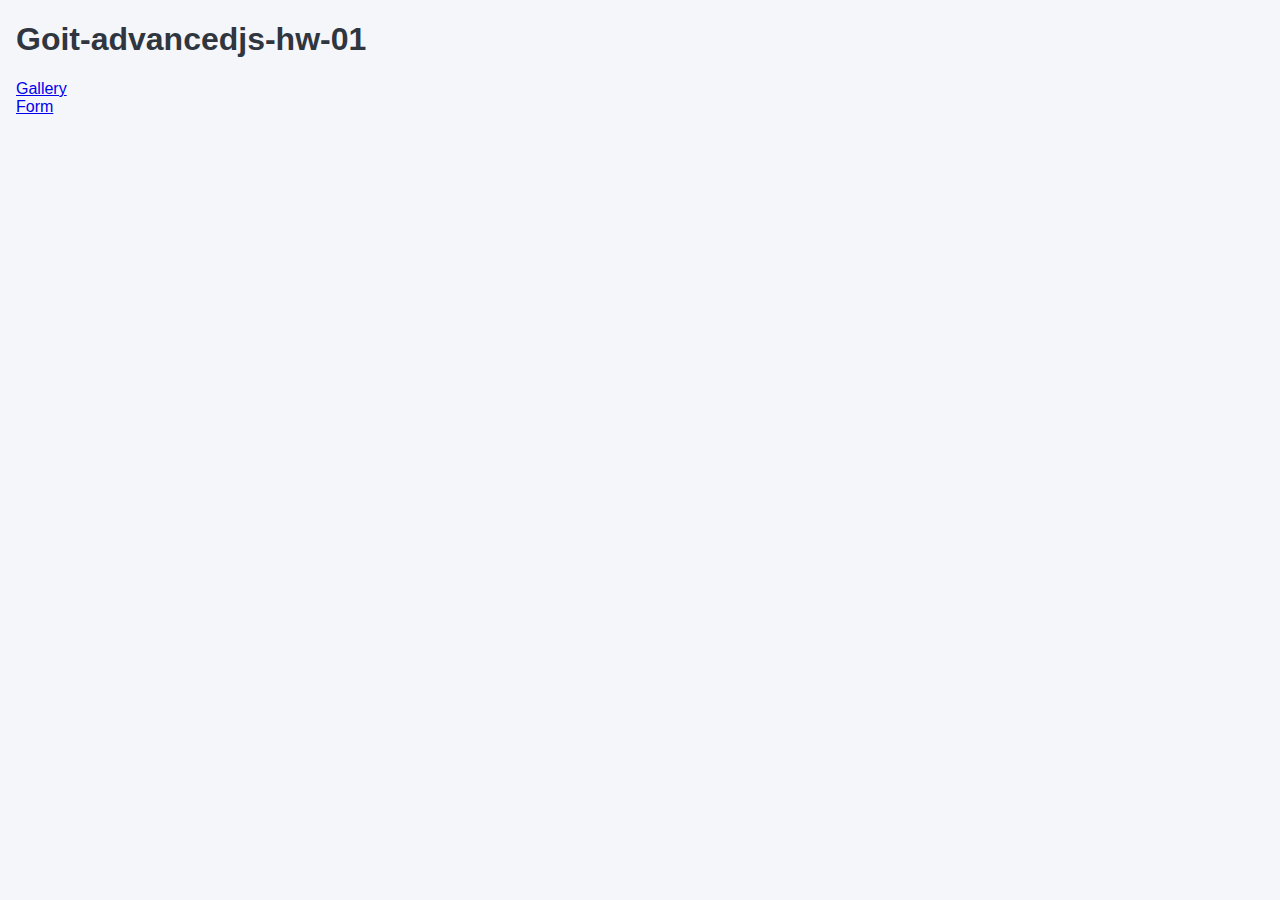
<file: src/index.html>
<!DOCTYPE html>
<html lang="en">
  <head>
    <meta charset="UTF-8" />
    <meta name="viewport" content="width=device-width, initial-scale=1.0" />
    <title>Goit-advancedjs-hw-01</title>
    <link rel="stylesheet" href="./css/styles.css" />
  </head>
  <body>
    <h1>Goit-advancedjs-hw-01</h1>
    <ul>
      <li>
        <a href="./1-gallery.html">Gallery</a>
      </li>
      <li>
        <a href="./2-form.html">Form</a>
      </li>
    </ul>
  </body>
</html>
</file>
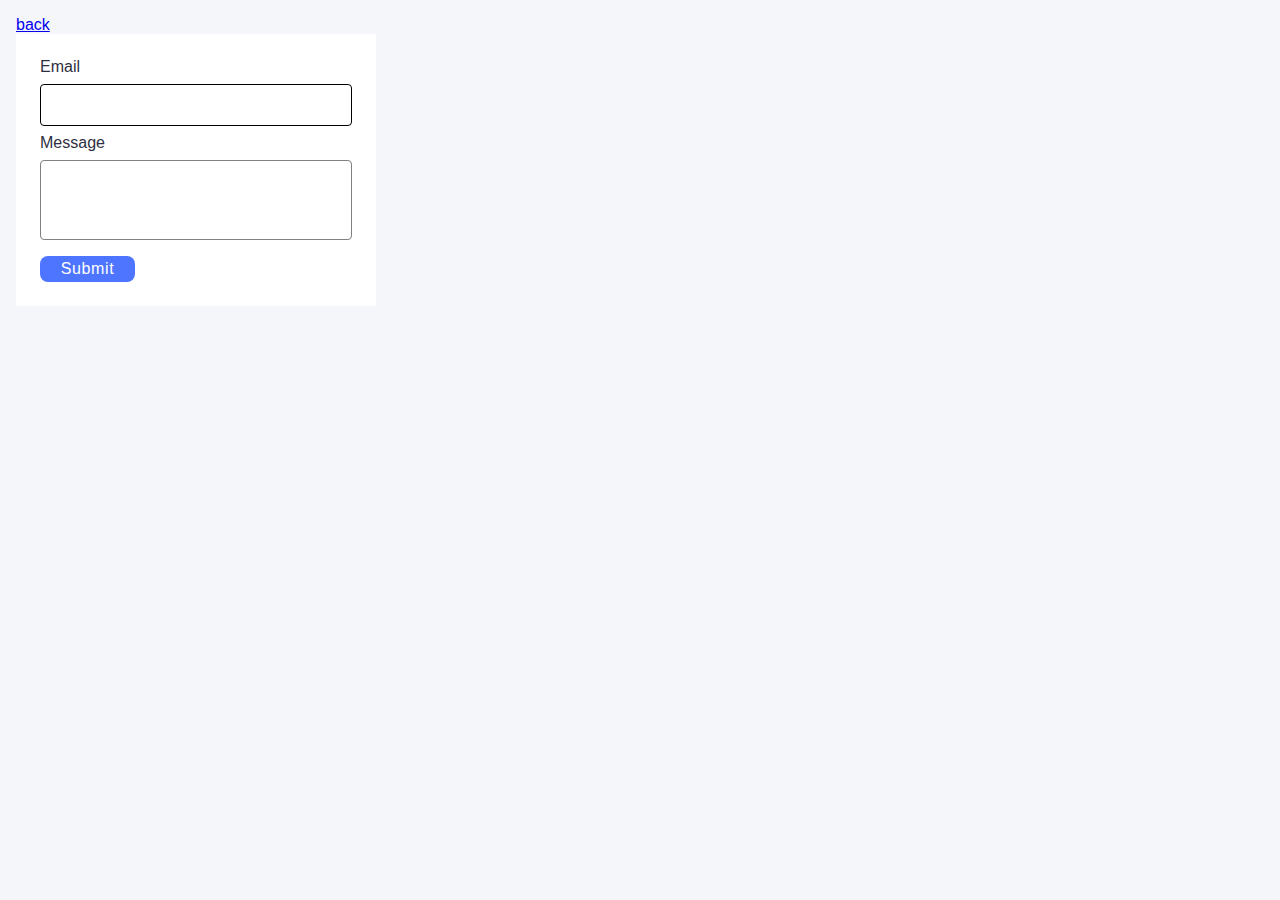
<file: src/2-form.html>
<!DOCTYPE html>
<html lang="en">
  <head>
    <meta charset="UTF-8" />
    <meta name="viewport" content="width=device-width, initial-scale=1.0" />
    <title>2-Form</title>
    <link rel="stylesheet" href="./css/styles.css" />
  </head>
  <body>
    <a href="./index.html">back</a>
    <main>
       <form class="feedback-form" autocomplete="off">
  <label class="form-label">
    Email
    <input class="form-input" type="email" name="email" autofocus />
  </label>
  <label class="form-label">
    Message
    <textarea class="form-input" name="message" rows="8"></textarea>
  </label>
  <button class="form-button" type="submit">Submit</button>
</form>
    </main>

    <script type="module" src="./js/2-form.js"></script>
  </body>
</html>
</file>
<file: src/css/styles.css>
@import url('./galery.css');
@import url('./form.css');
</file>
